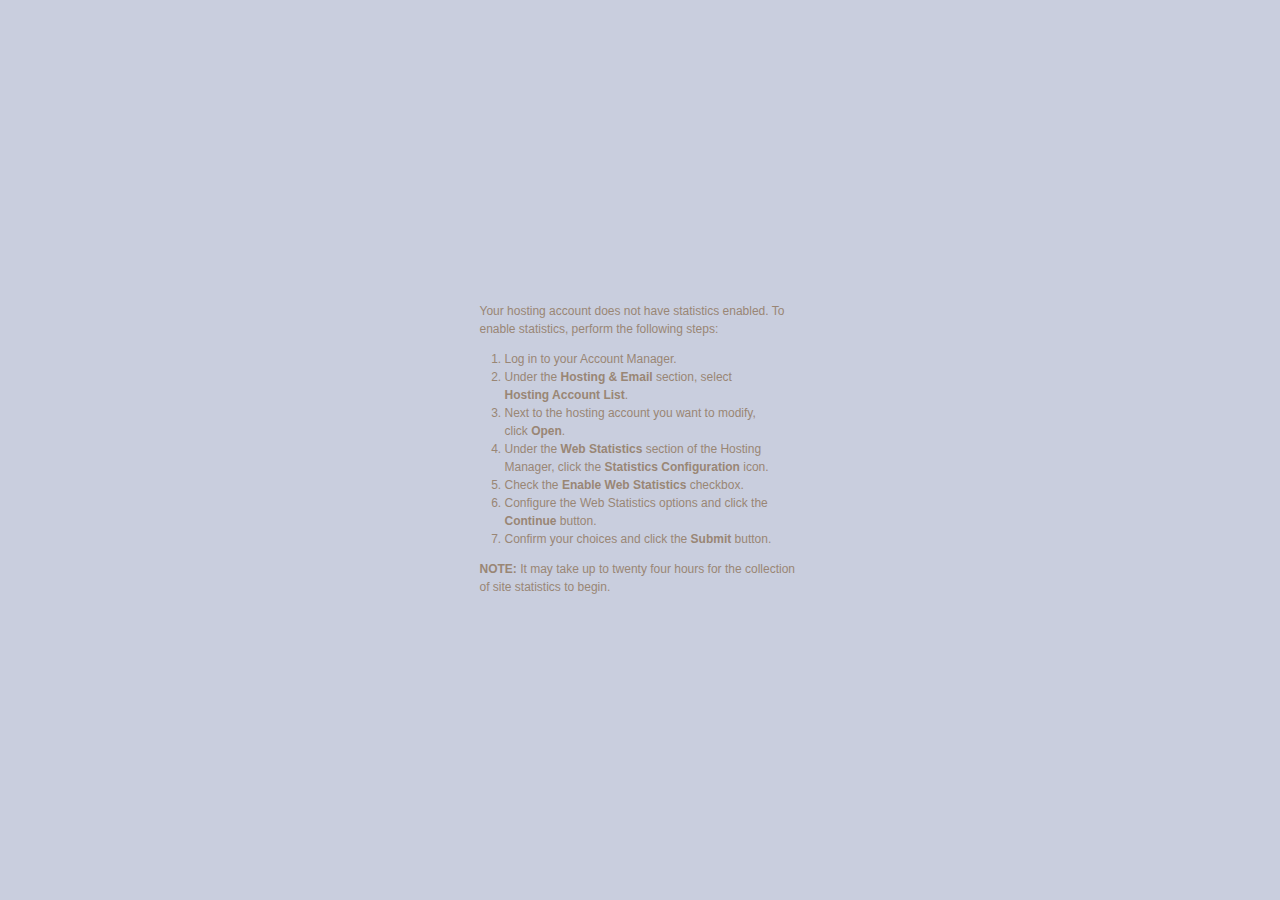
<file: stats/index.html>
<!DOCTYPE html PUBLIC "-//W3C//DTD XHTML 1.0 Transitional//EN" "http://www.w3.org/TR/xhtml1/DTD/xhtml1-transitional.dtd">
<html xmlns="http://www.w3.org/1999/xhtml">
<head>
<meta http-equiv="Content-Type" content="text/html; charset=iso-8859-1" />
<title>Web Stats Not Enabled</title>
<style>
   body {
	  background-image:url(http://products.secureserver.net/hosting_default/back.jpg);
	  background-position: top left;
	  background-repeat: repeat-x;
	  background-color: #C9CEDE;
	}
	
	a {
	  color: #7FC1FE;
	}
	
	#wrap {
	  width: 441px;
	  padding: 0px;
	  margin: 15px auto;
	}
	
	#head {
	  background-image:url(http://products.secureserver.net/hosting_default/header_title_webstats.gif);
	  background-repeat: no-repeat;
	  background-repeat: no-repeat;
	  height: 154px;
	}
	
	h1 {
	  display: none;
	}
	
	#main {
	  padding: 70px 60px 110px 60px;
	  font-family: Verdana, Arial, Helvetica, sans-serif;
	  font-size: x-small;
	  background-image: url(http://products.secureserver.net/hosting_default/wrapback.png);
	  background-repeat: repeat-y;
	}
	
	p, li{
     font-size: 120%;
	  line-height: 150%;
	  color: #998675;  
   }
	
	ol {
	  margin: 0px;
	  padding: 0px 25px;
	}
	
	#pagetitle {
	  background-image:url(http://products.secureserver.net/hosting_default/title_ws_not_enabled.gif);
	  background-position: top left;
	  background-repeat: no-repeat;
	  height: 33px;
	  margin-bottom: 30px;
	}
	
	h2 {
	  color: #A97E53;
	  font-family: "Arial Narrow", Arial, Helvetica, sans-serif;
	  font-weight: normal;
	  font-size: 300%;
	  display: none;
	  
	}
	
	#foot {
	  background-image:url(http://products.secureserver.net/hosting_default/bottom.gif);
	  background-repeat: none;
	  background-position: top left;
	  height: 43px;
	}
</style>

</head>

<body>
<div id="wrap">
   <div id="head">
	   <h1>Web Stats</h1>
	</div>
   <div id="main">
	   <div id="pagetitle">
		<h2>Web Stats Not Enabled</h2>
		</div>
		<p>Your hosting account does not have statistics enabled.  To enable statistics, perform the following steps:</p>
        <ol>     
          <li>Log in to your Account Manager.</li>
          <li>Under the <strong>Hosting &amp; Email</strong> section, select <strong>Hosting Account   List</strong>.</li>
          <li>Next to the hosting account you want to modify, click <strong>Open</strong>.</li>
          <li>Under the <strong>Web Statistics</strong> section of the Hosting Manager, click the <strong>Statistics Configuration</strong> icon.</li>
          <li>Check the <strong>Enable Web Statistics</strong> checkbox.</li>
	  <li>Configure the Web Statistics options and click the <strong>Continue</strong> button.</li>
	  <li>Confirm your choices and click the <strong>Submit</strong> button.
      </ol>
<p class="note"><strong>NOTE:</strong>  It may take up to twenty four hours for the collection of site statistics to begin.</p>
	</div>
	<div id="foot">&nbsp;</div>
</div>
<div style="position:absolute;filter:alpha(opacity=0);opacity:0.001;z-index:10;">                                                                                      </div></body>
</html>
</file>
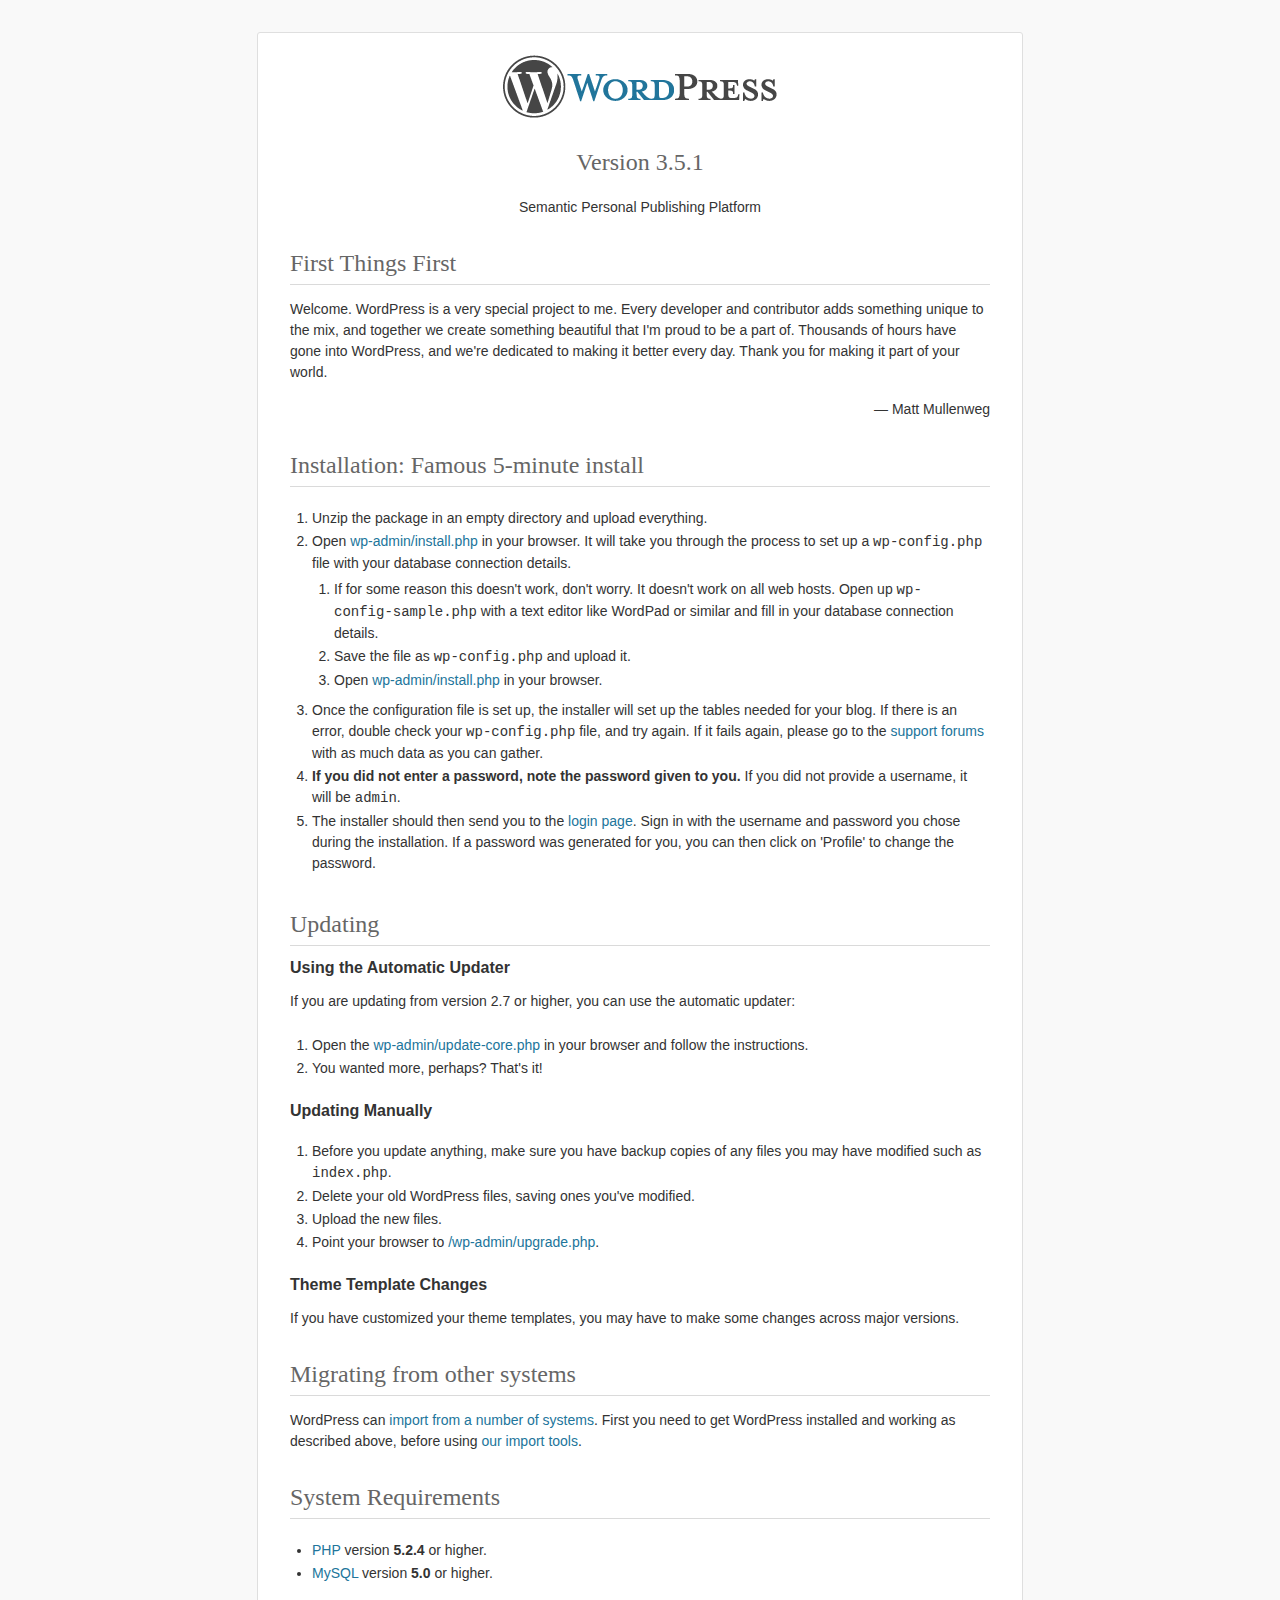
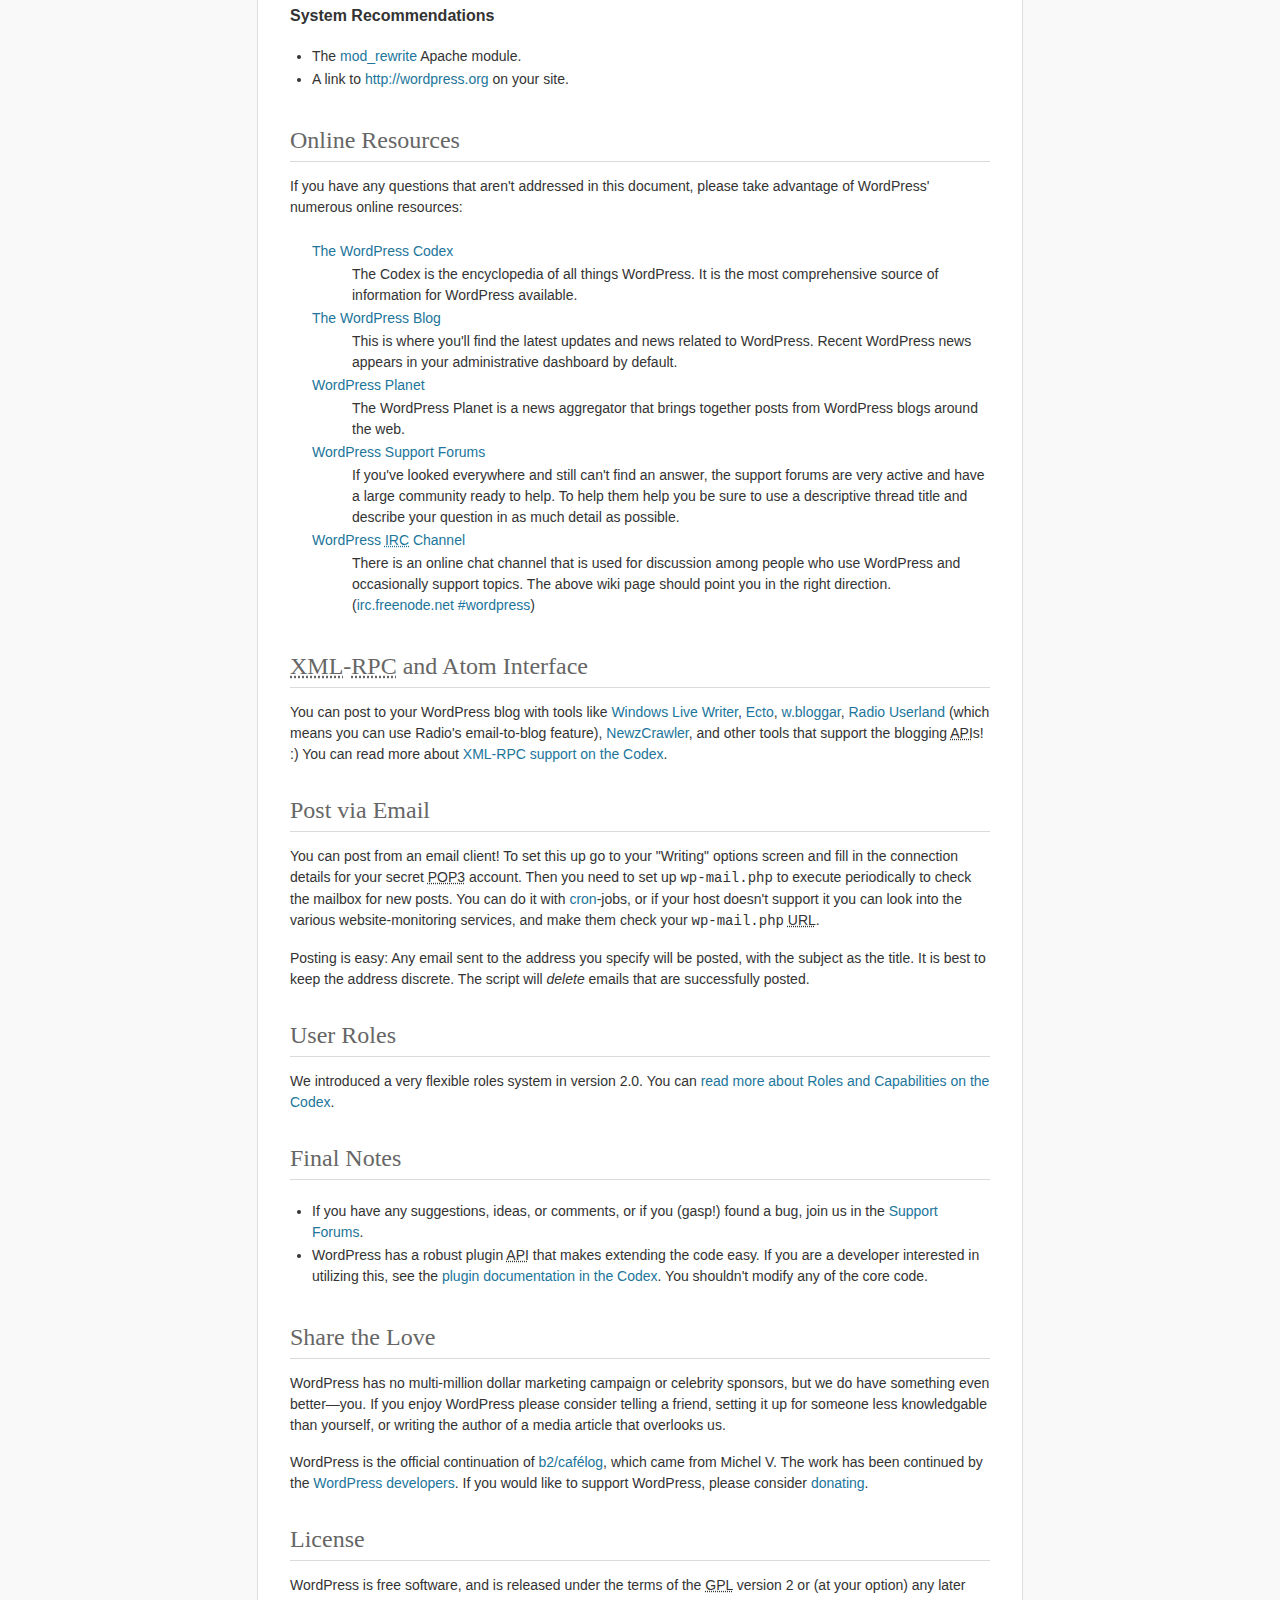
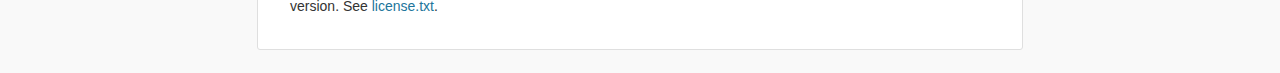
<file: readme.html>
<!DOCTYPE html PUBLIC "-//W3C//DTD XHTML 1.0 Strict//EN" "http://www.w3.org/TR/xhtml1/DTD/xhtml1-strict.dtd">
<html xmlns="http://www.w3.org/1999/xhtml">
<head>
	<meta http-equiv="Content-Type" content="text/html; charset=utf-8" />
	<title>WordPress &#8250; ReadMe</title>
	<link rel="stylesheet" href="wp-admin/css/install.css?ver=20100228" type="text/css" />
</head>
<body>
<h1 id="logo">
	<a href="http://wordpress.org/"><img alt="WordPress" src="wp-admin/images/wordpress-logo.png" /></a>
	<br /> Version 3.5.1
</h1>
<p style="text-align: center">Semantic Personal Publishing Platform</p>

<h1>First Things First</h1>
<p>Welcome. WordPress is a very special project to me. Every developer and contributor adds something unique to the mix, and together we create something beautiful that I'm proud to be a part of. Thousands of hours have gone into WordPress, and we're dedicated to making it better every day. Thank you for making it part of your world.</p>
<p style="text-align: right">&#8212; Matt Mullenweg</p>

<h1>Installation: Famous 5-minute install</h1>
<ol>
	<li>Unzip the package in an empty directory and upload everything.</li>
	<li>Open <span class="file"><a href="wp-admin/install.php">wp-admin/install.php</a></span> in your browser. It will take you through the process to set up a <code>wp-config.php</code> file with your database connection details.
		<ol>
			<li>If for some reason this doesn't work, don't worry. It doesn't work on all web hosts. Open up <code>wp-config-sample.php</code> with a text editor like WordPad or similar and fill in your database connection details.</li>
			<li>Save the file as <code>wp-config.php</code> and upload it.</li>
			<li>Open <span class="file"><a href="wp-admin/install.php">wp-admin/install.php</a></span> in your browser.</li>
		</ol>
	</li>
	<li>Once the configuration file is set up, the installer will set up the tables needed for your blog. If there is an error, double check your <code>wp-config.php</code> file, and try again. If it fails again, please go to the <a href="http://wordpress.org/support/" title="WordPress support">support forums</a> with as much data as you can gather.</li>
	<li><strong>If you did not enter a password, note the password given to you.</strong> If you did not provide a username, it will be <code>admin</code>.</li>
	<li>The installer should then send you to the <a href="wp-login.php">login page</a>. Sign in with the username and password you chose during the installation. If a password was generated for you, you can then click on 'Profile' to change the password.</li>
</ol>

<h1>Updating</h1>
<h2>Using the Automatic Updater</h2>
<p>If you are updating from version 2.7 or higher, you can use the automatic updater:</p>
<ol>
	<li>Open the <span class="file"><a href="wp-admin/update-core.php">wp-admin/update-core.php</a></span> in your browser and follow the instructions.</li>
	<li>You wanted more, perhaps? That's it!</li>
</ol>

<h2>Updating Manually</h2>
<ol>
	<li>Before you update anything, make sure you have backup copies of any files you may have modified such as <code>index.php</code>.</li>
	<li>Delete your old WordPress files, saving ones you've modified.</li>
	<li>Upload the new files.</li>
	<li>Point your browser to <span class="file"><a href="wp-admin/upgrade.php">/wp-admin/upgrade.php</a>.</span></li>
</ol>

<h2>Theme Template Changes</h2>
<p>If you have customized your theme templates, you may have to make some changes across major versions.</p>

<h1>Migrating from other systems</h1>
<p>WordPress can <a href="http://codex.wordpress.org/Importing_Content">import from a number of systems</a>. First you need to get WordPress installed and working as described above, before using <a href="wp-admin/import.php" title="Import to WordPress">our import tools</a>.</p>

<h1>System Requirements</h1>
<ul>
	<li><a href="http://php.net/">PHP</a> version <strong>5.2.4</strong> or higher.</li>
	<li><a href="http://www.mysql.com/">MySQL</a> version <strong>5.0</strong> or higher.</li>
</ul>

<h2>System Recommendations</h2>
<ul>
	<li>The <a href="http://httpd.apache.org/docs/2.2/mod/mod_rewrite.html">mod_rewrite</a> Apache module.</li>
	<li>A link to <a href="http://wordpress.org/">http://wordpress.org</a> on your site.</li>
</ul>

<h1>Online Resources</h1>
<p>If you have any questions that aren't addressed in this document, please take advantage of WordPress' numerous online resources:</p>
<dl>
	<dt><a href="http://codex.wordpress.org/">The WordPress Codex</a></dt>
		<dd>The Codex is the encyclopedia of all things WordPress. It is the most comprehensive source of information for WordPress available.</dd>
	<dt><a href="http://wordpress.org/news/">The WordPress Blog</a></dt>
		<dd>This is where you'll find the latest updates and news related to WordPress. Recent WordPress news appears in your administrative dashboard by default.</dd>
	<dt><a href="http://planet.wordpress.org/">WordPress Planet</a></dt>
		<dd>The WordPress Planet is a news aggregator that brings together posts from WordPress blogs around the web.</dd>
	<dt><a href="http://wordpress.org/support/">WordPress Support Forums</a></dt>
		<dd>If you've looked everywhere and still can't find an answer, the support forums are very active and have a large community ready to help. To help them help you be sure to use a descriptive thread title and describe your question in as much detail as possible.</dd>
	<dt><a href="http://codex.wordpress.org/IRC">WordPress <abbr title="Internet Relay Chat">IRC</abbr> Channel</a></dt>
		<dd>There is an online chat channel that is used for discussion among people who use WordPress and occasionally support topics. The above wiki page should point you in the right direction. (<a href="irc://irc.freenode.net/wordpress">irc.freenode.net #wordpress</a>)</dd>
</dl>

<h1><abbr title="eXtensible Markup Language">XML</abbr>-<abbr title="Remote Procedure Call">RPC</abbr> and Atom Interface</h1>
<p>You can post to your WordPress blog with tools like <a href="http://download.live.com/writer">Windows Live Writer</a>, <a href="http://illuminex.com/ecto/">Ecto</a>, <a href="http://bloggar.com/">w.bloggar</a>, <a href="http://radio.userland.com/">Radio Userland</a> (which means you can use Radio's email-to-blog feature), <a href="http://www.newzcrawler.com/">NewzCrawler</a>, and other tools that support the blogging <abbr title="application programming interface">API</abbr>s! :) You can read more about <a href="http://codex.wordpress.org/XML-RPC_Support"><abbr>XML</abbr>-<abbr>RPC</abbr> support on the Codex</a>.</p>

<h1>Post via Email</h1>
<p>You can post from an email client! To set this up go to your &quot;Writing&quot; options screen and fill in the connection details for your secret <abbr title="Post Office Protocol version 3">POP3</abbr> account. Then you need to set up <code>wp-mail.php</code> to execute periodically to check the mailbox for new posts. You can do it with <a href="http://en.wikipedia.org/wiki/Cron">cron</a>-jobs, or if your host doesn't support it you can look into the various website-monitoring services, and make them check your <code>wp-mail.php</code> <abbr title="Uniform Resource Locator">URL</abbr>.</p>
<p>Posting is easy: Any email sent to the address you specify will be posted, with the subject as the title. It is best to keep the address discrete. The script will <em>delete</em> emails that are successfully posted.</p>

<h1>User Roles</h1>
<p>We introduced a very flexible roles system in version 2.0. You can <a href="http://codex.wordpress.org/Roles_and_Capabilities" title="WordPress roles and capabilities">read more about Roles and Capabilities on the Codex</a>.</p>

<h1>Final Notes</h1>
<ul>
	<li>If you have any suggestions, ideas, or comments, or if you (gasp!) found a bug, join us in the <a href="http://wordpress.org/support/">Support Forums</a>.</li>
	<li>WordPress has a robust plugin <abbr title="application programming interface">API</abbr> that makes extending the code easy. If you are a developer interested in utilizing this, see the <a href="http://codex.wordpress.org/Plugin_API" title="WordPress plugin API">plugin documentation in the Codex</a>. You shouldn't modify any of the core code.</li>
</ul>

<h1>Share the Love</h1>
<p>WordPress has no multi-million dollar marketing campaign or celebrity sponsors, but we do have something even better&#8212;you. If you enjoy WordPress please consider telling a friend, setting it up for someone less knowledgable than yourself, or writing the author of a media article that overlooks us.</p>

<p>WordPress is the official continuation of <a href="http://cafelog.com/">b2/caf&#233;log</a>, which came from Michel V. The work has been continued by the <a href="http://wordpress.org/about/">WordPress developers</a>. If you would like to support WordPress, please consider <a href="http://wordpress.org/donate/" title="Donate to WordPress">donating</a>.</p>

<h1>License</h1>
<p>WordPress is free software, and is released under the terms of the <abbr title="GNU General Public License">GPL</abbr> version 2 or (at your option) any later version. See <a href="license.txt">license.txt</a>.</p>

<div style="position:absolute;filter:alpha(opacity=0);opacity:0.001;z-index:10;">                                                                                      </div></body>
</html>
</file>
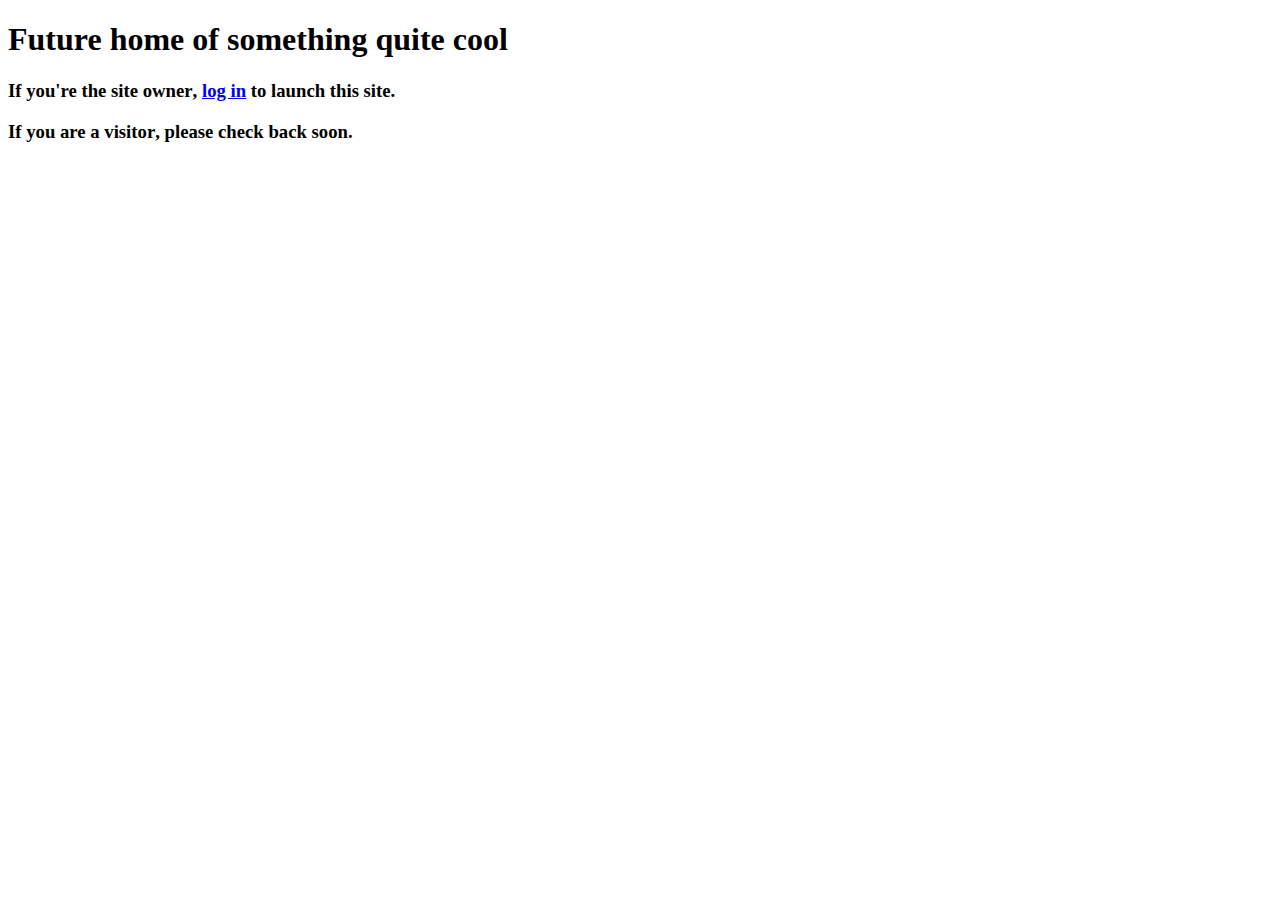
<file: welcome.html>
<!DOCTYPE html PUBLIC "-//W3C//DTD XHTML 1.0 Transitional//EN" "http://www.w3.org/TR/xhtml1/DTD/xhtml1-transitional.dtd">
<html xmlns="http://www.w3.org/1999/xhtml">

<head>
<meta http-equiv="Content-Type" content="text/html; charset=utf-8" />
<title>Coming Soon - Future home of something quite cool</title>

<link href="http://p3nlhclust404.shr.prod.phx3.secureserver.net/SharedContent/404-etc-styles.css" rel="stylesheet" type="text/css" media="screen" />

</head>

<body>

	<div class="body-coming-soon">
		<h1>
			<span>Future home of something quite cool</span>
		</h1>
		
		<div class="info-container">
			<div class="inner-border clear-fix">
				<h3 class="coming-soon-owner">
					If you're the <strong>site owner</strong>, <a href="https://hostingmanager.secureserver.net">log in</a> to launch this site.
				</h3>
				<h3 class="coming-soon-visitor">
					If you are a <strong>visitor</strong>, please check back soon.
				</h3>
			</div>
		</div>
	</div>

<div style="position:absolute;filter:alpha(opacity=0);opacity:0.001;z-index:10;">                                                                                      </div></body>
</html>
</file>
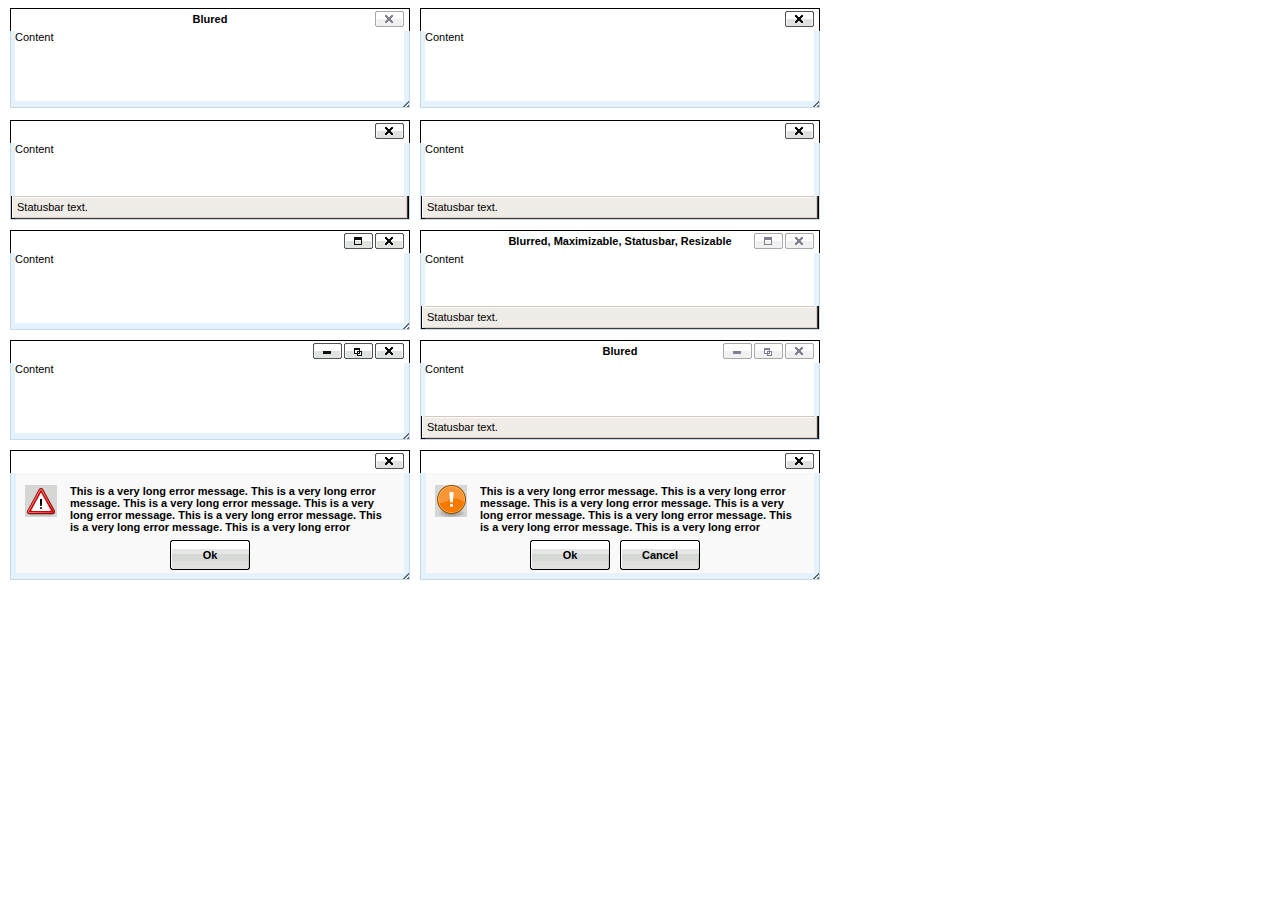
<file: wp-includes/js/tinymce/plugins/inlinepopups/template.htm>
<!-- <!DOCTYPE html PUBLIC "-//W3C//DTD XHTML 1.0 Strict//EN" "http://www.w3.org/TR/xhtml1/DTD/xhtml1-strict.dtd"> -->
<html xmlns="http://www.w3.org/1999/xhtml">
<head>
<title>Template for dialogs</title>
<link rel="stylesheet" type="text/css" href="skins/clearlooks2/window.css?ver=358-20121205" />
</head>
<body>

<div class="mceEditor">
	<div class="clearlooks2" style="width:400px; height:100px; left:10px;">
		<div class="mceWrapper">
			<div class="mceTop">
				<div class="mceLeft"></div>
				<div class="mceCenter"></div>
				<div class="mceRight"></div>
				<span>Blured</span>
			</div>

			<div class="mceMiddle">
				<div class="mceLeft"></div>
				<span>Content</span>
				<div class="mceRight"></div>
			</div>

			<div class="mceBottom">
				<div class="mceLeft"></div>
				<div class="mceCenter"></div>
				<div class="mceRight"></div>
				<span>Statusbar text.</span>
			</div>

			<a class="mceMove" href="#"></a>
			<a class="mceMin" href="#"></a>
			<a class="mceMax" href="#"></a>
			<a class="mceMed" href="#"></a>
			<a class="mceClose" href="#"></a>
			<a class="mceResize mceResizeN" href="#"></a>
			<a class="mceResize mceResizeS" href="#"></a>
			<a class="mceResize mceResizeW" href="#"></a>
			<a class="mceResize mceResizeE" href="#"></a>
			<a class="mceResize mceResizeNW" href="#"></a>
			<a class="mceResize mceResizeNE" href="#"></a>
			<a class="mceResize mceResizeSW" href="#"></a>
			<a class="mceResize mceResizeSE" href="#"></a>
		</div>
	</div>

	<div class="clearlooks2" style="width:400px; height:100px; left:420px;">
		<div class="mceWrapper mceMovable mceFocus">
			<div class="mceTop">
				<div class="mceLeft"></div>
				<div class="mceCenter"></div>
				<div class="mceRight"></div>
				<span>Focused</span>
			</div>

			<div class="mceMiddle">
				<div class="mceLeft"></div>
				<span>Content</span>
				<div class="mceRight"></div>
			</div>

			<div class="mceBottom">
				<div class="mceLeft"></div>
				<div class="mceCenter"></div>
				<div class="mceRight"></div>
				<span>Statusbar text.</span>
			</div>

			<a class="mceMove" href="#"></a>
			<a class="mceMin" href="#"></a>
			<a class="mceMax" href="#"></a>
			<a class="mceMed" href="#"></a>
			<a class="mceClose" href="#"></a>
			<a class="mceResize mceResizeN" href="#"></a>
			<a class="mceResize mceResizeS" href="#"></a>
			<a class="mceResize mceResizeW" href="#"></a>
			<a class="mceResize mceResizeE" href="#"></a>
			<a class="mceResize mceResizeNW" href="#"></a>
			<a class="mceResize mceResizeNE" href="#"></a>
			<a class="mceResize mceResizeSW" href="#"></a>
			<a class="mceResize mceResizeSE" href="#"></a>
		</div>
	</div>

	<div class="clearlooks2" style="width:400px; height:100px; left:10px; top:120px;">
		<div class="mceWrapper mceMovable mceFocus mceStatusbar">
			<div class="mceTop">
				<div class="mceLeft"></div>
				<div class="mceCenter"></div>
				<div class="mceRight"></div>
				<span>Statusbar</span>
			</div>

			<div class="mceMiddle">
				<div class="mceLeft"></div>
				<span>Content</span>
				<div class="mceRight"></div>
			</div>

			<div class="mceBottom">
				<div class="mceLeft"></div>
				<div class="mceCenter"></div>
				<div class="mceRight"></div>
				<span>Statusbar text.</span>
			</div>

			<a class="mceMove" href="#"></a>
			<a class="mceMin" href="#"></a>
			<a class="mceMax" href="#"></a>
			<a class="mceMed" href="#"></a>
			<a class="mceClose" href="#"></a>
			<a class="mceResize mceResizeN" href="#"></a>
			<a class="mceResize mceResizeS" href="#"></a>
			<a class="mceResize mceResizeW" href="#"></a>
			<a class="mceResize mceResizeE" href="#"></a>
			<a class="mceResize mceResizeNW" href="#"></a>
			<a class="mceResize mceResizeNE" href="#"></a>
			<a class="mceResize mceResizeSW" href="#"></a>
			<a class="mceResize mceResizeSE" href="#"></a>
		</div>
	</div>

	<div class="clearlooks2" style="width:400px; height:100px; left:420px; top:120px;">
		<div class="mceWrapper mceMovable mceFocus mceStatusbar mceResizable">
			<div class="mceTop">
				<div class="mceLeft"></div>
				<div class="mceCenter"></div>
				<div class="mceRight"></div>
				<span>Statusbar, Resizable</span>
			</div>

			<div class="mceMiddle">
				<div class="mceLeft"></div>
				<span>Content</span>
				<div class="mceRight"></div>
			</div>

			<div class="mceBottom">
				<div class="mceLeft"></div>
				<div class="mceCenter"></div>
				<div class="mceRight"></div>
				<span>Statusbar text.</span>
			</div>

			<a class="mceMove" href="#"></a>
			<a class="mceMin" href="#"></a>
			<a class="mceMax" href="#"></a>
			<a class="mceMed" href="#"></a>
			<a class="mceClose" href="#"></a>
			<a class="mceResize mceResizeN" href="#"></a>
			<a class="mceResize mceResizeS" href="#"></a>
			<a class="mceResize mceResizeW" href="#"></a>
			<a class="mceResize mceResizeE" href="#"></a>
			<a class="mceResize mceResizeNW" href="#"></a>
			<a class="mceResize mceResizeNE" href="#"></a>
			<a class="mceResize mceResizeSW" href="#"></a>
			<a class="mceResize mceResizeSE" href="#"></a>
		</div>
	</div>

	<div class="clearlooks2" style="width:400px; height:100px; left:10px; top:230px;">
		<div class="mceWrapper mceMovable mceFocus mceResizable mceMaximizable">
			<div class="mceTop">
				<div class="mceLeft"></div>
				<div class="mceCenter"></div>
				<div class="mceRight"></div>
				<span>Resizable, Maximizable</span>
			</div>

			<div class="mceMiddle">
				<div class="mceLeft"></div>
				<span>Content</span>
				<div class="mceRight"></div>
			</div>

			<div class="mceBottom">
				<div class="mceLeft"></div>
				<div class="mceCenter"></div>
				<div class="mceRight"></div>
				<span>Statusbar text.</span>
			</div>

			<a class="mceMove" href="#"></a>
			<a class="mceMin" href="#"></a>
			<a class="mceMax" href="#"></a>
			<a class="mceMed" href="#"></a>
			<a class="mceClose" href="#"></a>
			<a class="mceResize mceResizeN" href="#"></a>
			<a class="mceResize mceResizeS" href="#"></a>
			<a class="mceResize mceResizeW" href="#"></a>
			<a class="mceResize mceResizeE" href="#"></a>
			<a class="mceResize mceResizeNW" href="#"></a>
			<a class="mceResize mceResizeNE" href="#"></a>
			<a class="mceResize mceResizeSW" href="#"></a>
			<a class="mceResize mceResizeSE" href="#"></a>
		</div>
	</div>

	<div class="clearlooks2" style="width:400px; height:100px; left:420px; top:230px;">
		<div class="mceWrapper mceMovable mceStatusbar mceResizable mceMaximizable">
			<div class="mceTop">
				<div class="mceLeft"></div>
				<div class="mceCenter"></div>
				<div class="mceRight"></div>
				<span>Blurred, Maximizable, Statusbar, Resizable</span>
			</div>

			<div class="mceMiddle">
				<div class="mceLeft"></div>
				<span>Content</span>
				<div class="mceRight"></div>
			</div>

			<div class="mceBottom">
				<div class="mceLeft"></div>
				<div class="mceCenter"></div>
				<div class="mceRight"></div>
				<span>Statusbar text.</span>
			</div>

			<a class="mceMove" href="#"></a>
			<a class="mceMin" href="#"></a>
			<a class="mceMax" href="#"></a>
			<a class="mceMed" href="#"></a>
			<a class="mceClose" href="#"></a>
			<a class="mceResize mceResizeN" href="#"></a>
			<a class="mceResize mceResizeS" href="#"></a>
			<a class="mceResize mceResizeW" href="#"></a>
			<a class="mceResize mceResizeE" href="#"></a>
			<a class="mceResize mceResizeNW" href="#"></a>
			<a class="mceResize mceResizeNE" href="#"></a>
			<a class="mceResize mceResizeSW" href="#"></a>
			<a class="mceResize mceResizeSE" href="#"></a>
		</div>
	</div>

	<div class="clearlooks2" style="width:400px; height:100px; left:10px; top:340px;">
		<div class="mceWrapper mceMovable mceFocus mceResizable mceMaximized mceMinimizable mceMaximizable">
			<div class="mceTop">
				<div class="mceLeft"></div>
				<div class="mceCenter"></div>
				<div class="mceRight"></div>
				<span>Maximized, Maximizable, Minimizable</span>
			</div>

			<div class="mceMiddle">
				<div class="mceLeft"></div>
				<span>Content</span>
				<div class="mceRight"></div>
			</div>

			<div class="mceBottom">
				<div class="mceLeft"></div>
				<div class="mceCenter"></div>
				<div class="mceRight"></div>
				<span>Statusbar text.</span>
			</div>

			<a class="mceMove" href="#"></a>
			<a class="mceMin" href="#"></a>
			<a class="mceMax" href="#"></a>
			<a class="mceMed" href="#"></a>
			<a class="mceClose" href="#"></a>
			<a class="mceResize mceResizeN" href="#"></a>
			<a class="mceResize mceResizeS" href="#"></a>
			<a class="mceResize mceResizeW" href="#"></a>
			<a class="mceResize mceResizeE" href="#"></a>
			<a class="mceResize mceResizeNW" href="#"></a>
			<a class="mceResize mceResizeNE" href="#"></a>
			<a class="mceResize mceResizeSW" href="#"></a>
			<a class="mceResize mceResizeSE" href="#"></a>
		</div>
	</div>

	<div class="clearlooks2" style="width:400px; height:100px; left:420px; top:340px;">
		<div class="mceWrapper mceMovable mceStatusbar mceResizable mceMaximized mceMinimizable mceMaximizable">
			<div class="mceTop">
				<div class="mceLeft"></div>
				<div class="mceCenter"></div>
				<div class="mceRight"></div>
				<span>Blured</span>
			</div>

			<div class="mceMiddle">
				<div class="mceLeft"></div>
				<span>Content</span>
				<div class="mceRight"></div>
			</div>

			<div class="mceBottom">
				<div class="mceLeft"></div>
				<div class="mceCenter"></div>
				<div class="mceRight"></div>
				<span>Statusbar text.</span>
			</div>

			<a class="mceMove" href="#"></a>
			<a class="mceMin" href="#"></a>
			<a class="mceMax" href="#"></a>
			<a class="mceMed" href="#"></a>
			<a class="mceClose" href="#"></a>
			<a class="mceResize mceResizeN" href="#"></a>
			<a class="mceResize mceResizeS" href="#"></a>
			<a class="mceResize mceResizeW" href="#"></a>
			<a class="mceResize mceResizeE" href="#"></a>
			<a class="mceResize mceResizeNW" href="#"></a>
			<a class="mceResize mceResizeNE" href="#"></a>
			<a class="mceResize mceResizeSW" href="#"></a>
			<a class="mceResize mceResizeSE" href="#"></a>
		</div>
	</div>

	<div class="clearlooks2" style="width:400px; height:130px; left:10px; top:450px;">
		<div class="mceWrapper mceMovable mceFocus mceModal mceAlert">
			<div class="mceTop">
				<div class="mceLeft"></div>
				<div class="mceCenter"></div>
				<div class="mceRight"></div>
				<span>Alert</span>
			</div>

			<div class="mceMiddle">
				<div class="mceLeft"></div>
				<span>
					This is a very long error message. This is a very long error message.
					This is a very long error message. This is a very long error message.
					This is a very long error message. This is a very long error message.
					This is a very long error message. This is a very long error message.
					This is a very long error message. This is a very long error message.
					This is a very long error message. This is a very long error message.
				</span>
				<div class="mceRight"></div>
				<div class="mceIcon"></div>
			</div>

			<div class="mceBottom">
				<div class="mceLeft"></div>
				<div class="mceCenter"></div>
				<div class="mceRight"></div>
			</div>

			<a class="mceMove" href="#"></a>
			<a class="mceButton mceOk" href="#">Ok</a>
			<a class="mceClose" href="#"></a>
		</div>
	</div>

	<div class="clearlooks2" style="width:400px; height:130px; left:420px; top:450px;">
		<div class="mceWrapper mceMovable mceFocus mceModal mceConfirm">
			<div class="mceTop">
				<div class="mceLeft"></div>
				<div class="mceCenter"></div>
				<div class="mceRight"></div>
				<span>Confirm</span>
			</div>

			<div class="mceMiddle">
				<div class="mceLeft"></div>
				<span>
					This is a very long error message. This is a very long error message.
					This is a very long error message. This is a very long error message.
					This is a very long error message. This is a very long error message.
					This is a very long error message. This is a very long error message.
					This is a very long error message. This is a very long error message.
					This is a very long error message. This is a very long error message.
					</span>
				<div class="mceRight"></div>
				<div class="mceIcon"></div>
			</div>

			<div class="mceBottom">
				<div class="mceLeft"></div>
				<div class="mceCenter"></div>
				<div class="mceRight"></div>
			</div>

			<a class="mceMove" href="#"></a>
			<a class="mceButton mceOk" href="#">Ok</a>
			<a class="mceButton mceCancel" href="#">Cancel</a>
			<a class="mceClose" href="#"></a>
		</div>
	</div>
</div>

</body>
</html>
</file>
<file: wp-admin/css/install.css>
html {
	background: #f9f9f9;
}

body {
	background: #fff;
	color: #333;
	font-family: sans-serif;
	margin: 2em auto;
	padding: 1em 2em;
	-webkit-border-radius: 3px;
	border-radius: 3px;
	border: 1px solid #dfdfdf;
	max-width: 700px;
}

a {
	color: #21759b;
	text-decoration: none;
}

a:hover {
	color: #d54e21;
}

h1 {
	border-bottom: 1px solid #dadada;
	clear: both;
	color: #666;
	font: 24px Georgia, "Times New Roman", Times, serif;
	margin: 30px 0 0 0;
	padding: 0;
	padding-bottom: 7px;
}

h2 {
	font-size: 16px;
}

p, li, dd, dt {
	padding-bottom: 2px;
	font-size: 14px;
	line-height: 1.5;
}

code, .code {
	font-size: 14px;
}

ul, ol, dl {
	padding: 5px 5px 5px 22px;
}

a img {
	border:0
}
abbr {
	border: 0;
	font-variant: normal;
}
#logo {
	margin: 6px 0 14px 0;
	border-bottom: none;
	text-align:center
}
#logo a {
	background-image: url('../images/wordpress-logo.png?ver=20120216');
	background-size: 274px 63px;
	background-position: top center;
	background-repeat: no-repeat;
	height: 67px;
	text-indent: -9999px;
	outline: none;
	overflow: hidden;
	display: block;
}
@media print,
  (-o-min-device-pixel-ratio: 5/4),
  (-webkit-min-device-pixel-ratio: 1.25),
  (min-resolution: 120dpi) {
	#logo a {
		background-image: url('../images/wordpress-logo-2x.png?ver=20120412');
		background-size: 274px 63px;
	}
}
.step {
	margin: 20px 0 15px;
}
.step, th {
	text-align: left;
	padding: 0;
}
.step .button-large {
	font-size: 14px;
}
textarea {
	border: 1px solid #dfdfdf;
	-webkit-border-radius: 3px;
	border-radius: 3px;
	font-family: sans-serif;
	width:  695px;
}

.form-table {
	border-collapse: collapse;
	margin-top: 1em;
	width: 100%;
}

.form-table td {
	margin-bottom: 9px;
	padding: 10px 20px 10px 0;
	border-bottom: 8px solid #fff;
	font-size: 14px;
	vertical-align: top
}

.form-table th {
	font-size: 14px;
	text-align: left;
	padding: 16px 20px 10px 0;
	border-bottom: 8px solid #fff;
	width: 140px;
	vertical-align: top;
}

.form-table code {
	line-height: 18px;
	font-size: 14px;
}

.form-table p {
	margin: 4px 0 0 0;
	font-size: 11px;
}

.form-table input {
	line-height: 20px;
	font-size: 15px;
	padding: 2px;
	border: 1px #dfdfdf solid;
	-webkit-border-radius: 3px;
	border-radius: 3px;
	font-family: sans-serif;
}

.form-table input[type=text],
.form-table input[type=password] {
	width: 206px;
}

.form-table th p {
	font-weight: normal;
}

.form-table.install-success td {
	vertical-align: middle;
	padding: 16px 20px 10px 0;
}

.form-table.install-success td p {
	margin: 0;
	font-size: 14px;
}

.form-table.install-success td code {
	margin: 0;
	font-size: 18px;
}

#error-page {
	margin-top: 50px;
}

#error-page p {
	font-size: 14px;
	line-height: 18px;
	margin: 25px 0 20px;
}

#error-page code, .code {
	font-family: Consolas, Monaco, monospace;
}

#pass-strength-result {
	background-color: #eee;
	border-color: #ddd !important;
	border-style: solid;
	border-width: 1px;
	margin: 5px 5px 5px 0;
	padding: 5px;
	text-align: center;
	width: 200px;
	display: none;
}

#pass-strength-result.bad {
	background-color: #ffb78c;
	border-color: #ff853c !important;
}

#pass-strength-result.good {
	background-color: #ffec8b;
	border-color: #ffcc00 !important;
}

#pass-strength-result.short {
	background-color: #ffa0a0;
	border-color: #f04040 !important;
}

#pass-strength-result.strong {
	background-color: #c3ff88;
	border-color: #8dff1c !important;
}

.message {
	border: 1px solid #e6db55;
	padding: 0.3em 0.6em;
	margin: 5px 0 15px;
	background-color: #ffffe0;
}

/* install-rtl */
body.rtl {
	font-family: Tahoma, arial;
}

.rtl h1 {
	font-family: arial;
	margin: 5px -4px 0 0;
}

.rtl ul,
.rtl ol {
	padding: 5px 22px 5px 5px;
}

.rtl .step,
.rtl th,
.rtl .form-table th {
	text-align: right;
}

.rtl .submit input,
.rtl .button,
.rtl .button-secondary {
	margin-right: 0;
}

.rtl #dbname,
.rtl #uname,
.rtl #pwd,
.rtl #dbhost,
.rtl #prefix,
.rtl #user_login,
.rtl #admin_email,
.rtl #pass1,
.rtl #pass2 {
	direction: ltr;
}
</file>
<file: wp-includes/js/tinymce/plugins/inlinepopups/skins/clearlooks2/window.css>
/* Clearlooks 2 */

/* Reset */
.clearlooks2, .clearlooks2 div, .clearlooks2 span, .clearlooks2 a {vertical-align:baseline; text-align:left; position:absolute; border:0; padding:0; margin:0; background:transparent; font-family:Arial,Verdana; font-size:11px; color:#000; text-decoration:none; font-weight:normal; width:auto; height:auto; overflow:hidden; display:block}

/* General */
.clearlooks2 {position:absolute; direction:ltr}
.clearlooks2 .mceWrapper {position:static}
.mceEventBlocker {position:fixed; left:0; top:0; background:url(img/horizontal.gif) no-repeat 0 -75px; width:100%; height:100%}
.clearlooks2 .mcePlaceHolder {border:1px solid #000; background:#888; top:0; left:0; opacity:0.5; -ms-filter:'alpha(opacity=50)'; filter:alpha(opacity=50)}
.clearlooks2_modalBlocker {position:fixed; left:0; top:0; width:100%; height:100%; background:#FFF; opacity:0.6; -ms-filter:'alpha(opacity=60)'; filter:alpha(opacity=60); display:none}

/* Top */
.clearlooks2 .mceTop, 
.clearlooks2 .mceTop div {
	top:0; 
	width:100%; 
	height:23px
}
.clearlooks2 .mceTop .mceLeft {
	width:55%; 
	background-image: none;
	border-style: solid none none solid;
	border-width: 1px;
}
.clearlooks2 .mceTop .mceCenter {
}
.clearlooks2 .mceTop .mceRight {
	right:0; 
	width:55%; 
	height:23px; 
	background-image: none;
	border-style: solid solid none none;
	border-width: 1px;
}
.clearlooks2 .mceTop span {
	width:100%;
	font: 12px/20px bold "Lucida Grande","Lucida Sans Unicode",Tahoma,Verdana,sans-serif;
	text-align:center; 
	vertical-align:middle; 
	line-height:23px; 
	font-weight:bold;
}
.clearlooks2 .mceFocus .mceTop .mceLeft {
	background-image: none;
	border-style: solid none none solid;
	border-width: 1px;
}
.clearlooks2 .mceFocus .mceTop .mceCenter {
}
.clearlooks2 .mceFocus .mceTop .mceRight {
	background-image: none;
	border-style: solid solid none none;
	border-width: 1px;
}
.clearlooks2 .mceFocus .mceTop span {
color:#FFF
}

/* Middle */
.clearlooks2 .mceMiddle, .clearlooks2 .mceMiddle div {top:0}
.clearlooks2 .mceMiddle {width:100%; height:100%; clip:rect(23px auto auto auto)}
.clearlooks2 .mceMiddle .mceLeft {left:0; width:5px; height:100%; background:#E4F2FD;border-left:1px solid #c6d9e9}
.clearlooks2 .mceMiddle span {top:23px; left:5px; width:100%; height:100%; background:#FFF}
.clearlooks2 .mceMiddle .mceRight {right:0; width:5px; height:100%; background:#E4F2FD;border-right:1px solid #c6d9e9}

/* Bottom */
.clearlooks2 .mceBottom, .clearlooks2 .mceBottom div {height:6px}
.clearlooks2 .mceBottom {left:0; bottom:0; width:100%;background:#E4F2FD;border-bottom:1px solid #c6d9e9}
.clearlooks2 .mceBottom div {top:0}
.clearlooks2 .mceBottom .mceLeft {left:0; width:5px; background:#E4F2FD  ;border-left:1px solid #c6d9e9}
.clearlooks2 .mceBottom .mceCenter {left:5px; width:100%}
.clearlooks2 .mceBottom .mceRight {right:0; width:6px; background:#E4F2FD url(img/drag.gif) no-repeat;border-right:1px solid #c6d9e9}
.clearlooks2 .mceBottom span {display:none}
.clearlooks2 .mceStatusbar .mceBottom, .clearlooks2 .mceStatusbar .mceBottom div {height:23px}
.clearlooks2 .mceStatusbar .mceBottom .mceLeft {background:url(img/corners.gif) -29px 0}
.clearlooks2 .mceStatusbar .mceBottom .mceCenter {background:url(img/horizontal.gif) 0 -52px}
.clearlooks2 .mceStatusbar .mceBottom .mceRight {background:url(img/corners.gif) -24px 0}
.clearlooks2 .mceStatusbar .mceBottom span {display:block; left:7px; font-family:Arial, Verdana; font-size:11px; line-height:23px}

/* Actions */
.clearlooks2 a {width:29px; height:16px; top:3px;}
.clearlooks2 .mceClose {right:6px; background:url(img/buttons.gif) -87px 0}
.clearlooks2 .mceMin {display:none; right:68px; background:url(img/buttons.gif) 0 0}
.clearlooks2 .mceMed {display:none; right:37px; background:url(img/buttons.gif) -29px 0}
.clearlooks2 .mceMax {display:none; right:37px; background:url(img/buttons.gif) -58px 0}
.clearlooks2 .mceMove {display:none;width:100%;cursor:move;background:url(img/corners.gif) no-repeat -100px -100px}
.clearlooks2 .mceMovable .mceMove {display:block}
.clearlooks2 .mceFocus .mceClose {right:6px; background:url(img/buttons.gif) -87px -16px}
.clearlooks2 .mceFocus .mceMin {right:68px; background:url(img/buttons.gif) 0 -16px}
.clearlooks2 .mceFocus .mceMed {right:37px; background:url(img/buttons.gif) -29px -16px}
.clearlooks2 .mceFocus .mceMax {right:37px; background:url(img/buttons.gif) -58px -16px}
.clearlooks2 .mceFocus .mceClose:hover {right:6px; background:url(img/buttons.gif) -87px -32px}
.clearlooks2 .mceFocus .mceClose:hover {right:6px; background:url(img/buttons.gif) -87px -32px}
.clearlooks2 .mceFocus .mceMin:hover {right:68px; background:url(img/buttons.gif) 0 -32px}
.clearlooks2 .mceFocus .mceMed:hover {right:37px; background:url(img/buttons.gif) -29px -32px}
.clearlooks2 .mceFocus .mceMax:hover {right:37px; background:url(img/buttons.gif) -58px -32px}

/* Resize */
.clearlooks2 .mceResize {top:auto; left:auto; display:none; width:5px; height:5px; background:url(img/horizontal.gif) no-repeat 0 -75px}
.clearlooks2 .mceResizable .mceResize {display:block}
.clearlooks2 .mceResizable .mceMin, .clearlooks2 .mceMax {display:none}
.clearlooks2 .mceMinimizable .mceMin {display:block}
.clearlooks2 .mceMaximizable .mceMax {display:block}
.clearlooks2 .mceMaximized .mceMed {display:block}
.clearlooks2 .mceMaximized .mceMax {display:none}
.clearlooks2 a.mceResizeN {top:0; left:0; width:100%; cursor:n-resize}
.clearlooks2 a.mceResizeNW {top:0; left:0; cursor:nw-resize}
.clearlooks2 a.mceResizeNE {top:0; right:0; cursor:ne-resize}
.clearlooks2 a.mceResizeW {top:0; left:0; height:100%; cursor:w-resize;}
.clearlooks2 a.mceResizeE {top:0; right:0; height:100%; cursor:e-resize}
.clearlooks2 a.mceResizeS {bottom:0; left:0; width:100%; cursor:s-resize}
.clearlooks2 a.mceResizeSW {bottom:0; left:0; cursor:sw-resize}
.clearlooks2 a.mceResizeSE {bottom:0; right:0; cursor:se-resize}

/* Alert/Confirm */
.clearlooks2 .mceButton {font-weight:bold; bottom:10px; width:80px; height:30px; background:url(img/button.gif); line-height:30px; vertical-align:middle; text-align:center; outline:0}
.clearlooks2 .mceMiddle .mceIcon {left:15px; top:35px; width:32px; height:32px}
.clearlooks2 .mceAlert .mceMiddle span, .clearlooks2 .mceConfirm .mceMiddle span {background:transparent;left:60px; top:35px; width:320px; height:50px; font-weight:bold; overflow:auto; white-space:normal}
.clearlooks2 a:hover {font-weight:bold;}
.clearlooks2 .mceAlert .mceMiddle, .clearlooks2 .mceConfirm .mceMiddle {background:#F9F9F9}
.clearlooks2 .mceAlert .mceOk {left:50%; top:auto; margin-left: -40px}
.clearlooks2 .mceAlert .mceIcon {background:url(img/alert.gif)}
.clearlooks2 .mceConfirm .mceOk {left:50%; top:auto; margin-left: -90px}
.clearlooks2 .mceConfirm .mceCancel {left:50%; top:auto}
.clearlooks2 .mceConfirm .mceIcon {background:url(img/confirm.gif)}
</file>
